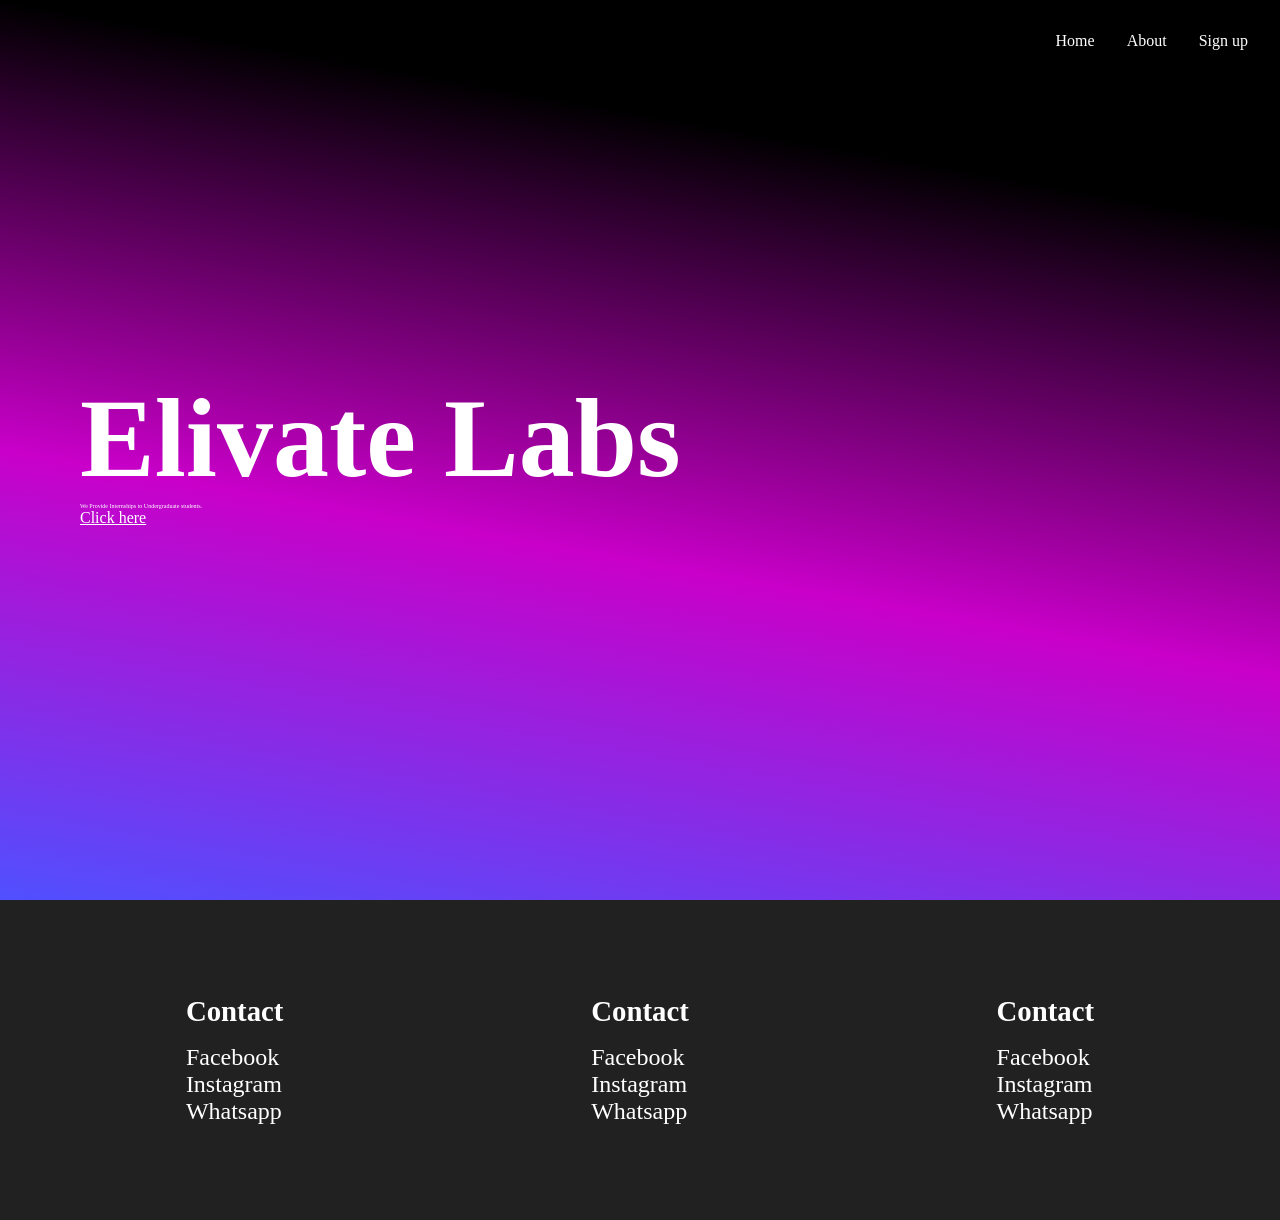
<file: index.html>
<!DOCTYPE html>
<html lang="en">
<head>
    <meta charset="UTF-8">
    <meta name="viewport" content="width=device-width, initial-scale=1.0">
    <link rel="stylesheet" href="style.css"/>
    <title>Document</title>
</head>
<body>
    <nav>
        <div class="logo">

        </div>
        <ul class="options">
            <li>Home</li>
            <li>About</li>
            <li>Sign up</li>
        </ul>
    </nav>
    <main>
        <div class="hero">
            <h1>Elivate Labs</h1>
            <p>We Provide Internships to Undergraduate students.</p>
            <a href="">Click here</a>            
        </div>
    </main>
    <footer>
        <ul class="contact">
            <li class="cHead">Contact</li>
            <li>Facebook</li>
            <li>Instagram</li>
            <li>Whatsapp</li>
        </ul>
        <ul class="contact">
            <li class="cHead">Contact</li>
            <li>Facebook</li>
            <li>Instagram</li>
            <li>Whatsapp</li>
        </ul>
        <ul class="contact">
            <li class="cHead">Contact</li>
            <li>Facebook</li>
            <li>Instagram</li>
            <li>Whatsapp</li>
        </ul>
    </footer>
</body>
</html>
</file>
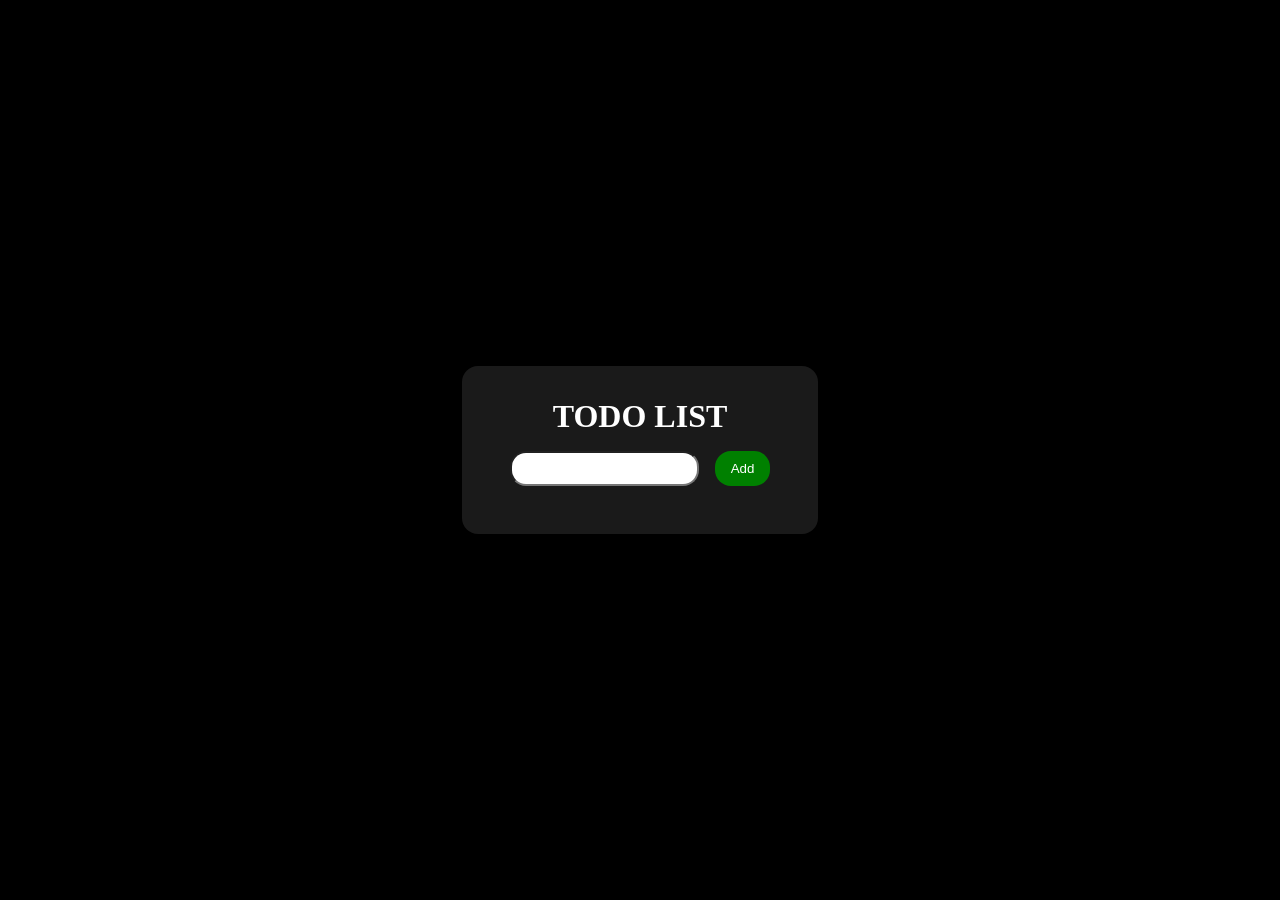
<file: task2/index.html>
<!DOCTYPE html>
<html lang="en">
<head>
    <meta charset="UTF-8">
    <meta name="viewport" content="width=device-width, initial-scale=1.0">
    <link rel="stylesheet" href="style.css" />
    <title>To-do List</title>
</head>
<body>
    <div class="todoApp">
        <h1>TODO LIST</h1>
        <div class="input">
            <input type="text" id="input">   
            <button id="addBtn" class="addBtn">Add</button>         
        </div>
        <ul id="todoList">
            
        </ul>
    </div>
    <script src="script.js"></script>
</body>
</html>
</file>
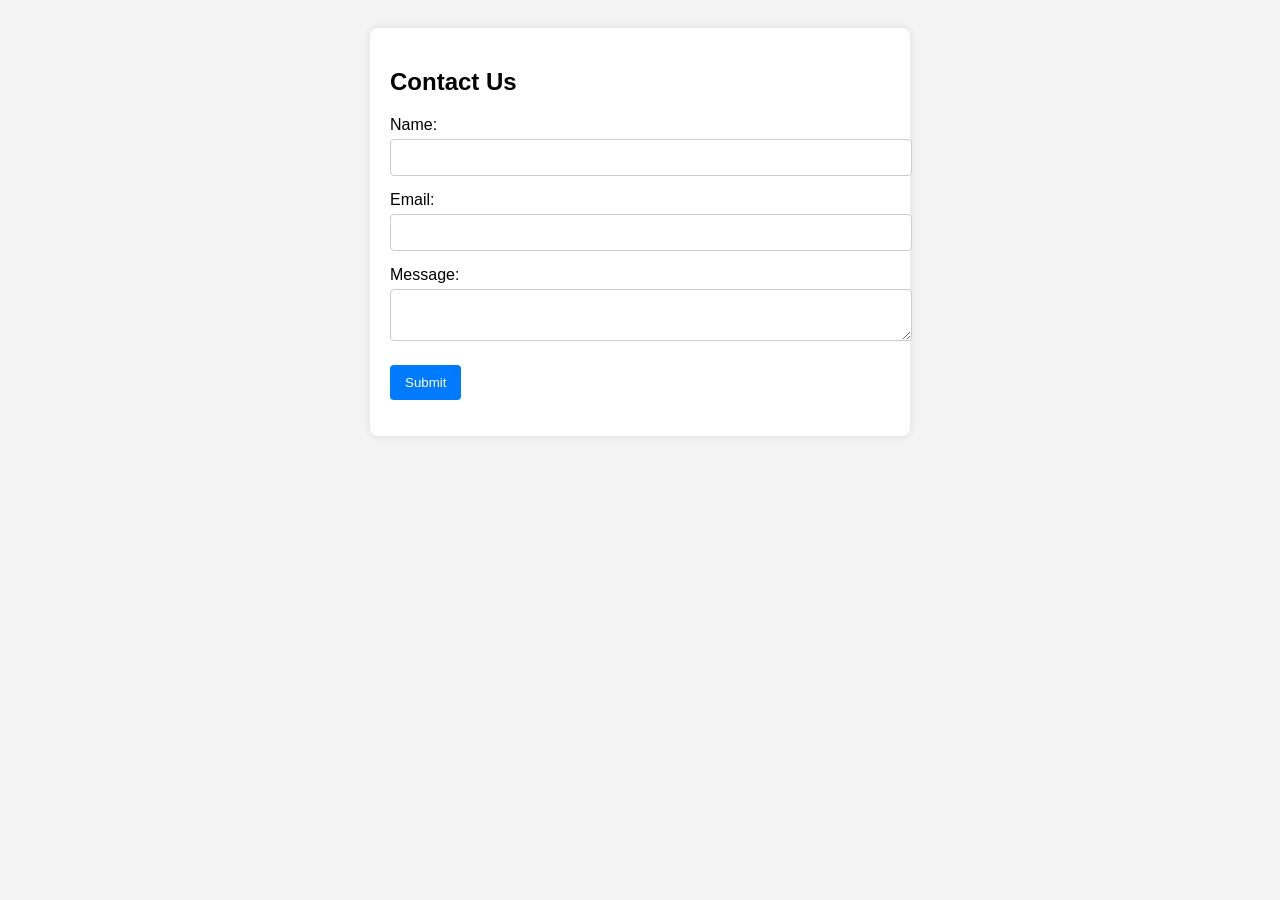
<file: task6/index.html>
<!DOCTYPE html>
<html lang="en">
<head>
  <meta charset="UTF-8" />
  <meta name="viewport" content="width=device-width, initial-scale=1.0" />
  <title>Contact Form</title>
  <link rel="stylesheet" href="style.css" />
</head>
<body>
  <div class="container">
    <h2>Contact Us</h2>
    <form id="contactForm" novalidate>
      <label for="name">Name:</label>
      <input type="text" id="name" name="name" />
      <small class="error" id="nameError"></small>

      <label for="email">Email:</label>
      <input type="email" id="email" name="email" />
      <small class="error" id="emailError"></small>

      <label for="message">Message:</label>
      <textarea id="message" name="message"></textarea>
      <small class="error" id="messageError"></small>

      <button type="submit">Submit</button>
      <p id="successMessage" class="success"></p>
    </form>
  </div>

  <script src="script.js"></script>
</body>
</html>
</file>
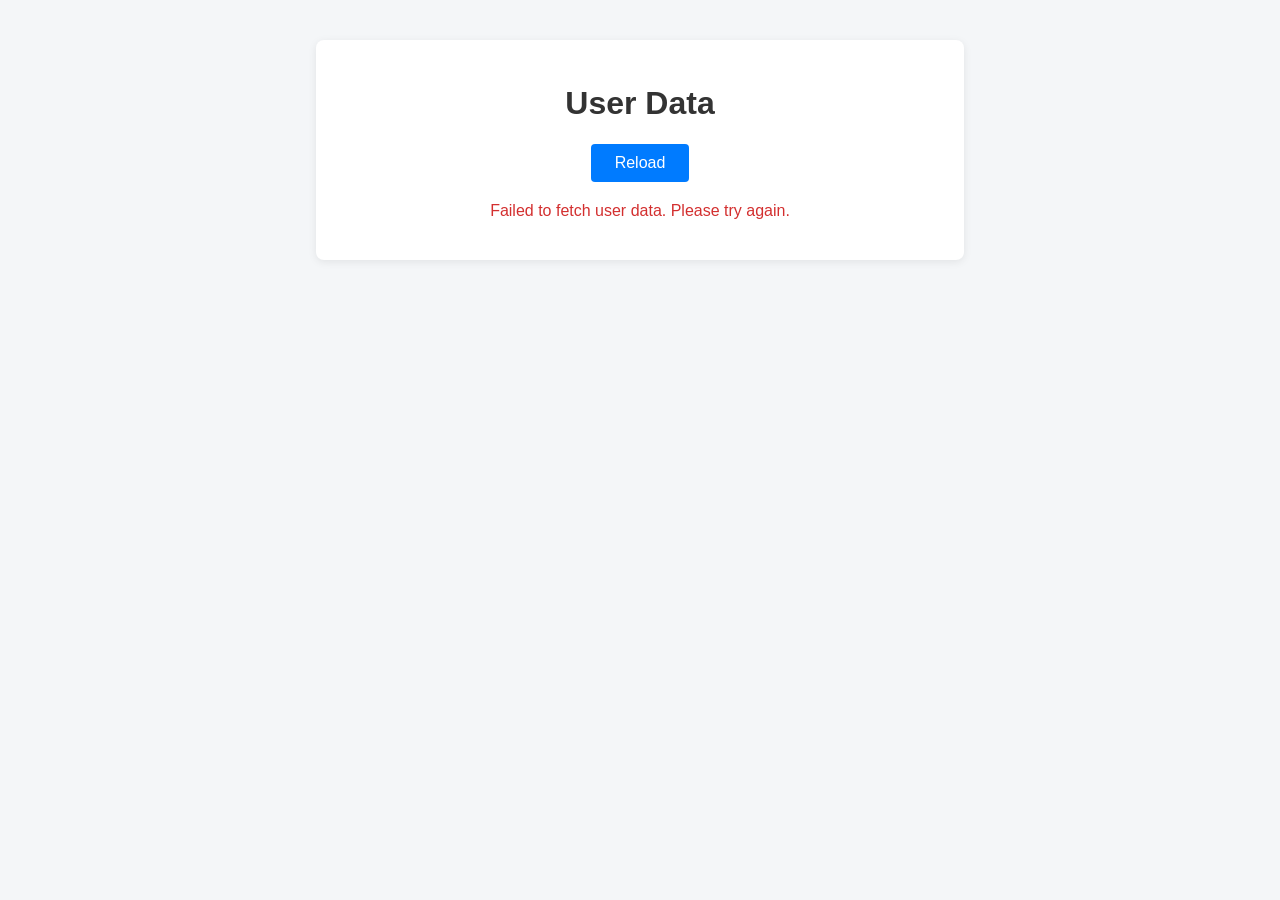
<file: task7/index.html>
<!DOCTYPE html>
<html lang="en">
<head>
    <meta charset="UTF-8">
    <meta name="viewport" content="width=device-width, initial-scale=1.0">
    <title>User Data Fetcher</title>
    <link rel="stylesheet" href="style.css">
</head>
<body>
    <div class="container">
        <h1>User Data</h1>
        <button id="reloadBtn">Reload</button>
        <div id="error" class="error"></div>
        <div id="users"></div>
    </div>
    <script src="script.js"></script>
</body>
</html>
</file>
<file: style.css>
* {
    margin: 0px;
    padding: 0px;
    box-sizing: border-box;
    color: white;
}

nav {
    width: 100%;
    padding: 1rem;
    position: fixed;
    top: 0px;
    left: 0px;
    display: flex;
    justify-content: space-between;
    align-items: center;
    cursor: pointer;
}

.options  {
    list-style: none;
    display: flex;
}

.options li {
    padding: 1rem;
    transition-duration: 0.3s;
    transition-timing-function: ease-in-out;
}

.options li:hover {
    background-color: rgba(255, 255, 255, 0.223);
    border-radius: 1rem;
}

main {
    height: 100vh;
    width: 100%;
    display: flex;
    align-items: center;
    justify-content: center;
    background: linear-gradient(190deg, rgb(0, 0, 0) 20%, rgb(201, 0, 201), rgb(80, 80, 255));
}

.hero {
    width: 100%;
    padding: 5rem;
    display: flex;
    flex-direction: column;
}

.hero h1 {
    font-size: 7rem;
}

.hero p {
    font-size: 2%;
}

footer {
    height: 20rem;
    padding: 2rem;
    font-size: 1.5rem;
    display: flex;
    align-items: center;
    justify-content: space-around;
    background-color: rgb(33, 33, 33);
}

.contact {
    display: flex;
    flex-direction: column;
    list-style: none;
}

.cHead {
    font-size: 1.8rem;
    font-weight: 900;
    margin-bottom: 1rem;
}

@media (max-width: 768px){
    .hero {
        padding: 1rem;
    }
    .hero h1 {
        font-size: 4rem;
    }

    .hero p {
        font-size: 2rem;
    }
}
</file>
<file: task2/style.css>
* {
    margin: 0px;
    padding: 0px;
    box-sizing: border-box;
}

body {
    height: 100vh;
    width: 100vw;
    background-color: black;
    display: flex;
    align-items: center;
    justify-content: center;
}

.todoApp {
    max-width: 90vw;
    padding: 2rem;
    color: white;
    background-color: rgba(255, 255, 255, 0.1);
    border-radius: 1rem;
    display: flex;
    flex-direction: column;
    justify-content: center;
}

.todoApp h1 {
    text-align: center;
}

.input {
    padding: 1rem;
    display: flex;
}

.input input {
    padding: 0.5rem;
    margin-right: 1rem;
    border-radius: 1rem;
}

button {
    border-radius: 1rem;
    padding: 0.5rem 1rem;
}

.todoList {
    display: flex;
    flex-direction: column;
    align-items: center;
}

.todo {
    max-width: 100%;
    margin: 0.5rem;
    padding: 0.5rem;
    display: flex;
    justify-content: space-between;
    align-items: center;
    gap: 1rem;
    border-radius: 1rem;
    background-color: rgba(255, 255, 255, 0.1);
    overflow-x: auto;
}

.todo p{
    margin: 0 1rem;
    display: inline;
}

#addBtn {
    outline: none;
    border: none;
    color: white;
    background-color: green;
}

#dltBtn {
    outline: none;
    border: none;
    color: white;
    background-color: red;
}

#cmpBtn {
    outline: none;
    border: none;
    color: white;
    background-color: rgb(40, 40, 255);
}
</file>
<file: task6/style.css>
body {
  font-family: Arial, sans-serif;
  background-color: #f4f4f4;
  padding: 20px;
}

.container {
  max-width: 500px;
  margin: auto;
  background: white;
  padding: 20px;
  border-radius: 8px;
  box-shadow: 0 0 10px rgba(0, 0, 0, 0.1);
}

label {
  display: block;
  margin-top: 15px;
}

input, textarea {
  width: 100%;
  padding: 10px;
  margin-top: 5px;
  border: 1px solid #ccc;
  border-radius: 4px;
}

button {
  margin-top: 20px;
  padding: 10px 15px;
  background-color: #007bff;
  color: white;
  border: none;
  border-radius: 4px;
  cursor: pointer;
}

button:hover {
  background-color: #0056b3;
}

.error {
  color: red;
  font-size: 0.9em;
}

.success {
  color: green;
  font-weight: bold;
  margin-top: 15px;
}
</file>
<file: task7/style.css>
body {
    margin: 0;
    font-family: Arial, sans-serif;
    background: #f4f6f8;
}
.container {
    max-width: 600px;
    margin: 40px auto;
    background: #fff;
    border-radius: 8px;
    box-shadow: 0 2px 8px rgba(0,0,0,0.08);
    padding: 24px;
}
h1 {
    text-align: center;
    color: #333;
}
#reloadBtn {
    display: block;
    margin: 0 auto 20px auto;
    padding: 10px 24px;
    background: #007bff;
    color: #fff;
    border: none;
    border-radius: 4px;
    font-size: 16px;
    cursor: pointer;
    transition: background 0.2s;
}
#reloadBtn:hover {
    background: #0056b3;
}
#users {
    display: flex;
    flex-wrap: wrap;
    gap: 16px;
    justify-content: center;
}
.user-card {
    background: #f9fafb;
    border: 1px solid #e0e0e0;
    border-radius: 6px;
    padding: 16px;
    width: 260px;
    box-sizing: border-box;
    transition: box-shadow 0.2s;
}
.user-card:hover {
    box-shadow: 0 2px 12px rgba(0,0,0,0.10);
}
.user-name {
    font-size: 18px;
    font-weight: bold;
    color: #222;
    margin-bottom: 8px;
}
.user-email {
    font-size: 15px;
    color: #555;
    margin-bottom: 6px;
}
.user-address {
    font-size: 14px;
    color: #777;
}
.error {
    color: #d32f2f;
    text-align: center;
    margin-bottom: 16px;
    font-size: 16px;
    display: none;
}
@media (max-width: 700px) {
    .container {
        padding: 12px;
    }
    .user-card {
        width: 100%;
    }
    #users {
        flex-direction: column;
        gap: 12px;
    }
}
</file>
